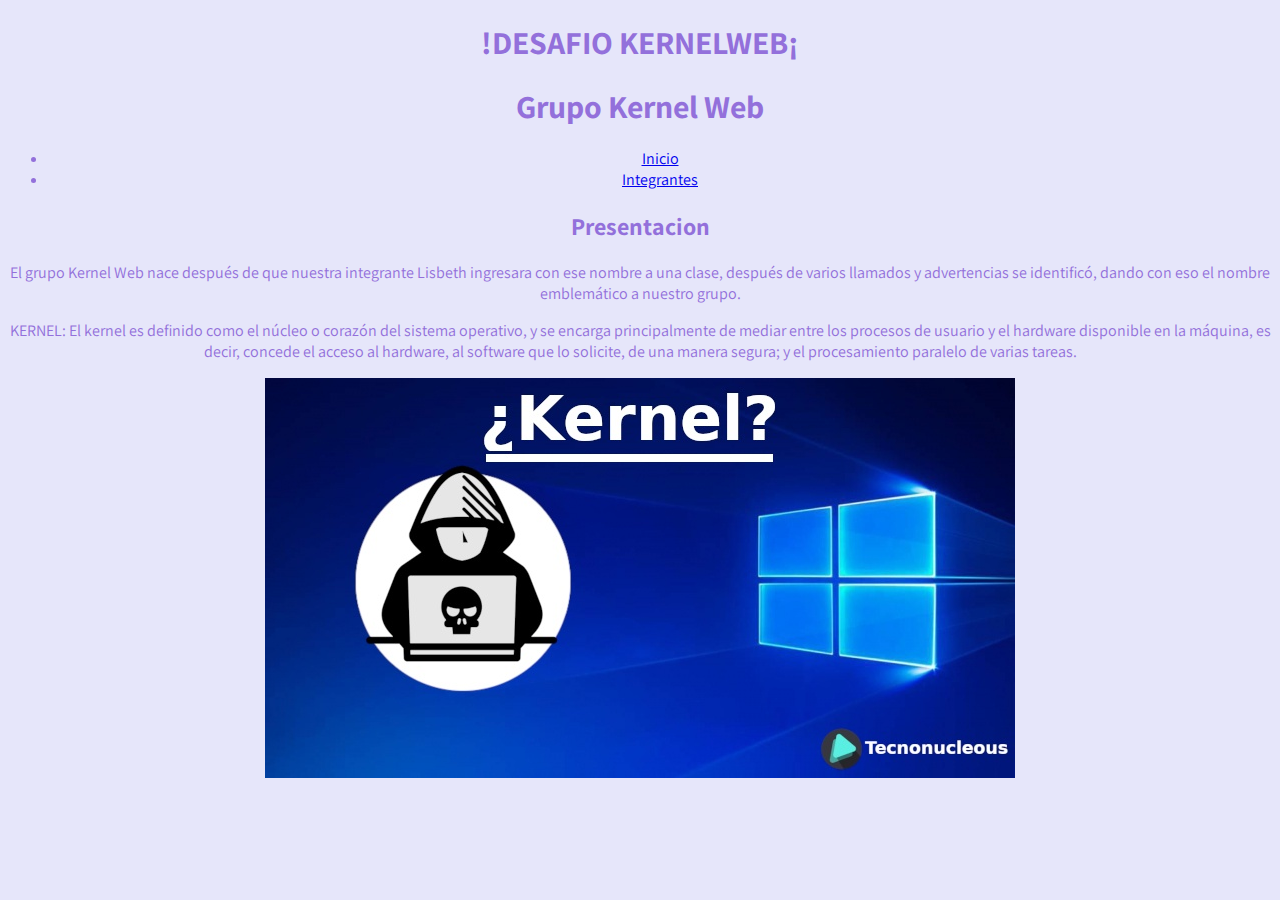
<file: index.html>
<!DOCTYPE html>
<html lang="es">
<head>
    <meta charset="UTF-8">
    <meta name="viewport" content="width=device-width, initial-scale=1.0">
    <link rel="icono" type="imagen/jpg" href="Asset/IMG/icono.jpg">
    <title>KERNEL WEB</title>
    <link href="Asset/CSS/style.css" rel="stylesheet" />
    <link rel="preconnect" href="https://fonts.googleapis.com">
    <link rel="preconnect" href="https://fonts.gstatic.com" crossorigin>
    <link href="https://fonts.googleapis.com/css2?family=Assistant:wght@500&family=Poppins:wght@1,500&display=swap"
        rel="stylesheet">

    <h1>!DESAFIO KERNELWEB¡</h1>

</head>
<body>
    <header>
        <h1> Grupo Kernel Web</h1>
        <nav>
           <ul>
            <li><a href="index.html">Inicio</a>
            </li>
            <li><a href="integrantes.html">Integrantes</a>
            </li>
           </ul> 
           
        </nav>
    </header>
    <Presentacion>
        <h2> Presentacion </h2>
        <p> El grupo Kernel Web nace después de que nuestra integrante Lisbeth ingresara con ese nombre a una clase, después de varios llamados y advertencias
            se identificó, dando con eso el nombre emblemático a nuestro grupo. </p>
    </Presentacion>

    
    <p class= "rojo" >KERNEL: El kernel es definido como el núcleo o corazón del sistema operativo, y se encarga principalmente de mediar entre los procesos de usuario y el hardware disponible en la máquina, es decir, concede el acceso al hardware, al software que lo solicite, de una manera segura; y el procesamiento paralelo de varias tareas.</p>
    <img src="Asset/IMG/ataque_kernel_windows.jpg" alt="foto color verde">
    <link rel="icon" type= "image/png" href="/asset/"/>
    <a href="https://www.google.cl" target="_blank"></a>
        
</body>
</html>
</file>
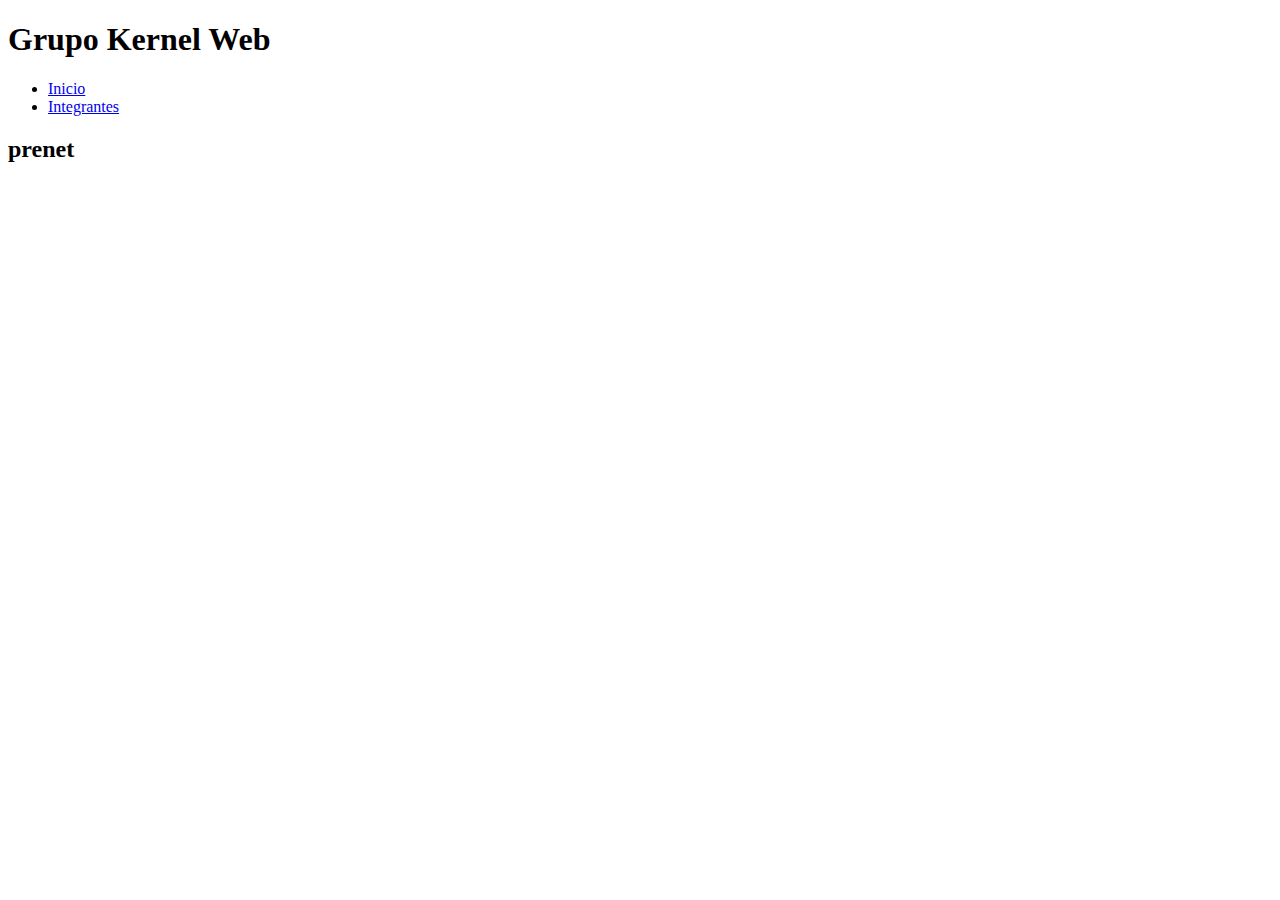
<file: integrantes.html>
<!DOCTYPE html>
<html lang="en">
<head>
    <meta charset="UTF-8">
    <meta name="viewport" content="width=device-width, initial-scale=1.0">
    <title>integrantes
    </title>
</head>
<body>
    <header>
        <h1> Grupo Kernel Web</h1>
        <nav>
           <ul>
            <li><a href="index.html">Inicio</a>
            </li>
            <li><a href="integrantes.html">Integrantes</a>
            </li>
           </ul> 
        </nav>
    </header>
    <Presentacion>
        <h2> prenet</h2>
    </Presentacion>

    
</body>
</html>
</file>
<file: Asset/CSS/style.css>
body {
    background-color: Lavender;
    color: MediumPurple;
    text-align: center;
    font-family: 'Assistant', sans-serif;
    font-weight: 400;
    
}
</file>
